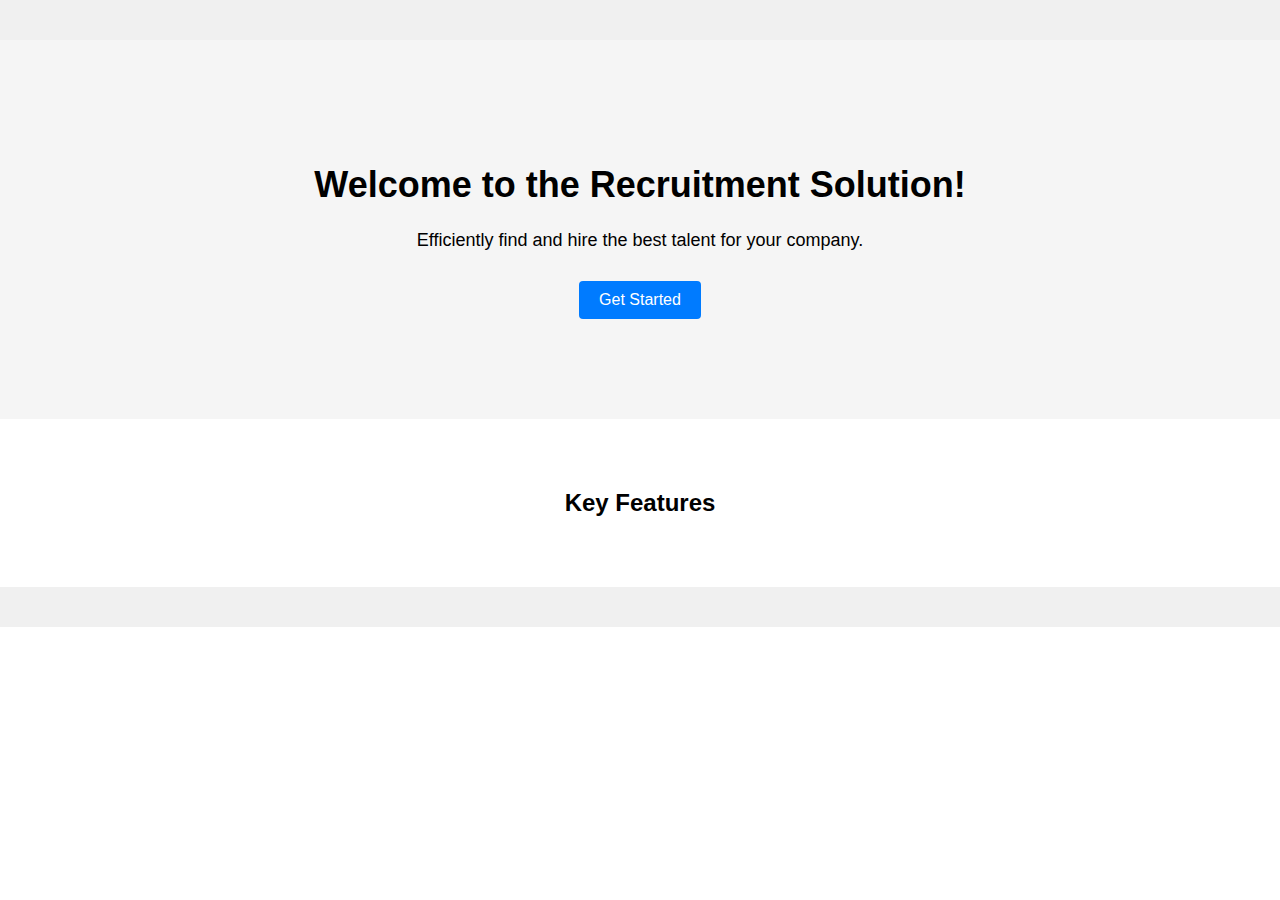
<file: index.html>
<!DOCTYPE html>
<html>
<head>
  <title>Recruitment Solution - Homepage</title>
  <link rel="stylesheet" type="text/css" href="./style/style.css">
</head>
<body>
  <header>
    <!-- Add your logo and navigation menu here -->
  </header>

  <section class="hero">
    <h1>Welcome to the Recruitment Solution!</h1>
    <p>Efficiently find and hire the best talent for your company.</p>
    <a href="login.html">Get Started</a>
  </section>

  <section id="features">
    <h2>Key Features</h2>
    <!-- Add key features and benefits here -->
  </section>

  <footer>
    <!-- Add footer content here -->
  </footer>

  <script src="./src/script.js"></script>
</body>
</html>
</file>
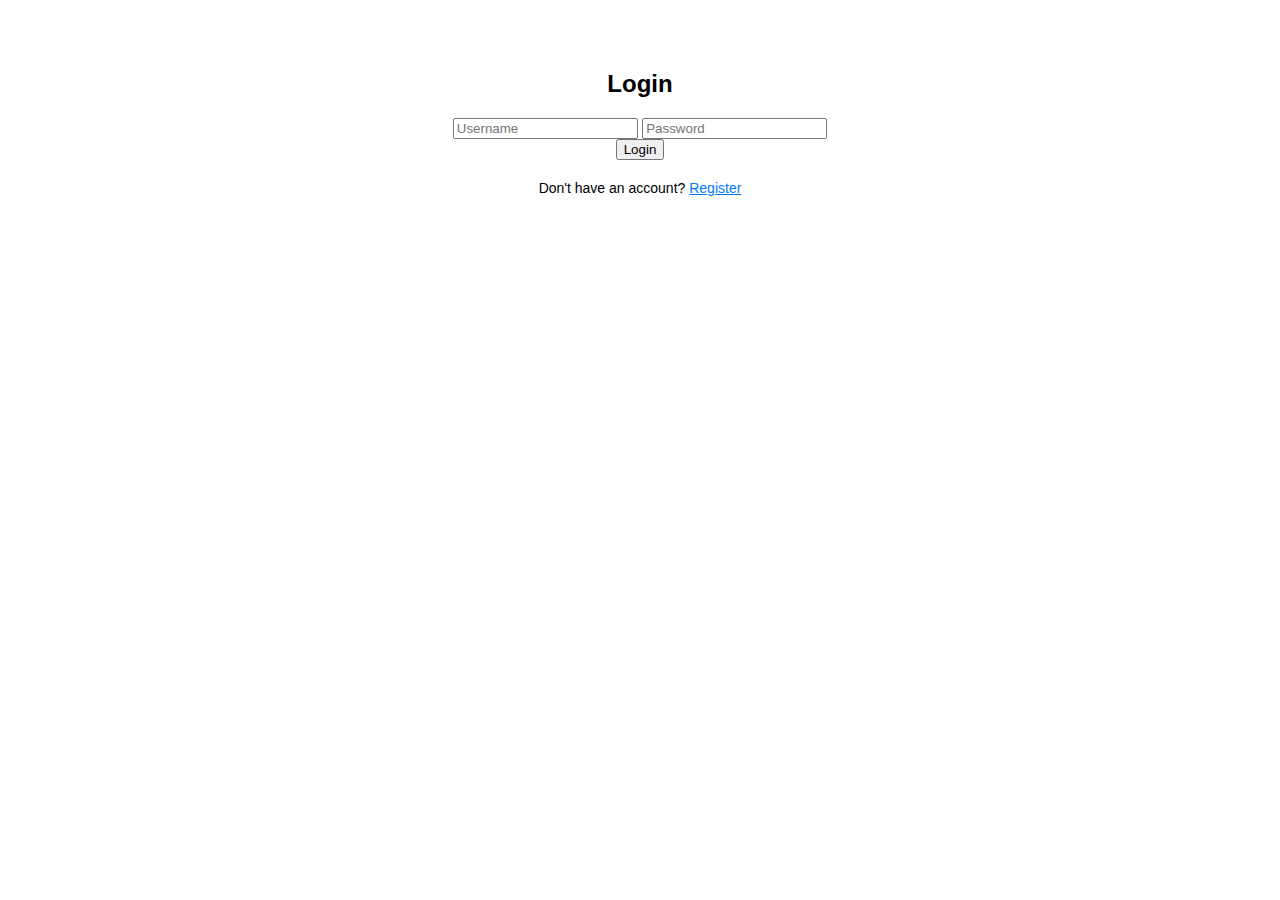
<file: login.html>
<!DOCTYPE html>
<html>
<head>
  <title>Recruitment Solution - Login</title>
  <link rel="stylesheet" type="text/css" href="./style/style.css">
</head>
<body>
  <div class="login-container">
    <h2>Login</h2>
    <form id="login-form">
      <input type="text" id="username" placeholder="Username" required>
      <input type="password" id="password" placeholder="Password" required>
      <button type="submit">Login</button>
    </form>
    <p>Don't have an account? <a href="register.html">Register</a></p>
  </div>

  <script src="./src/script.js"></script>
</body>
</html>
</file>
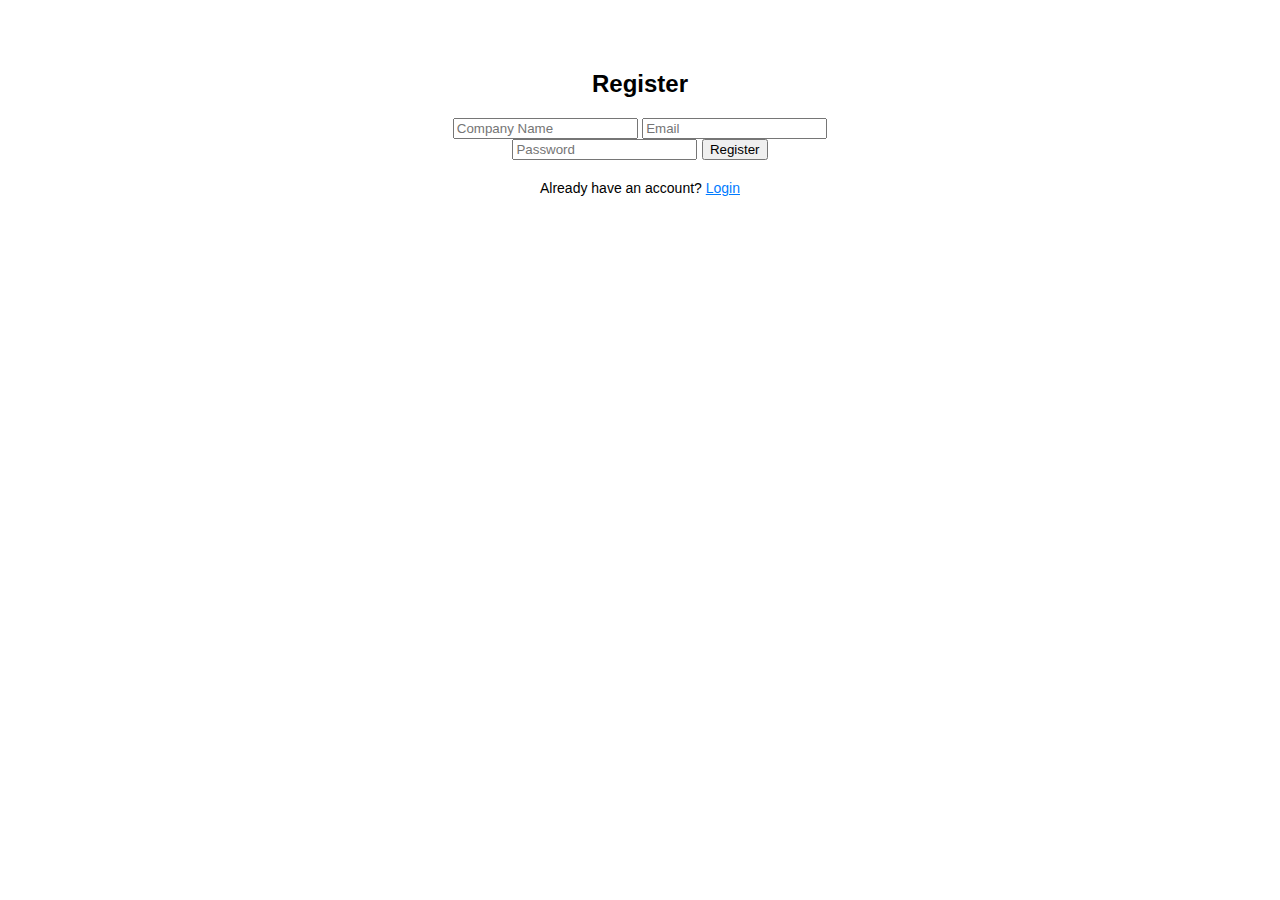
<file: register.html>
<!DOCTYPE html>
<html>
<head>
  <title>Recruitment Solution - Register</title>
  <link rel="stylesheet" type="text/css" href="./style/style.css">
</head>
<body>
  <div class="register-container">
    <h2>Register</h2>
    <form id="register-form">
      <input type="text" id="company-name" placeholder="Company Name" required>
      <input type="email" id="email" placeholder="Email" required>
      <input type="password" id="register-password" placeholder="Password" required>
      <button type="submit">Register</button>
    </form>
    <p>Already have an account? <a href="login.html">Login</a></p>
  </div>

  <script src="./src/script.js"></script>
</body>
</html>
</file>
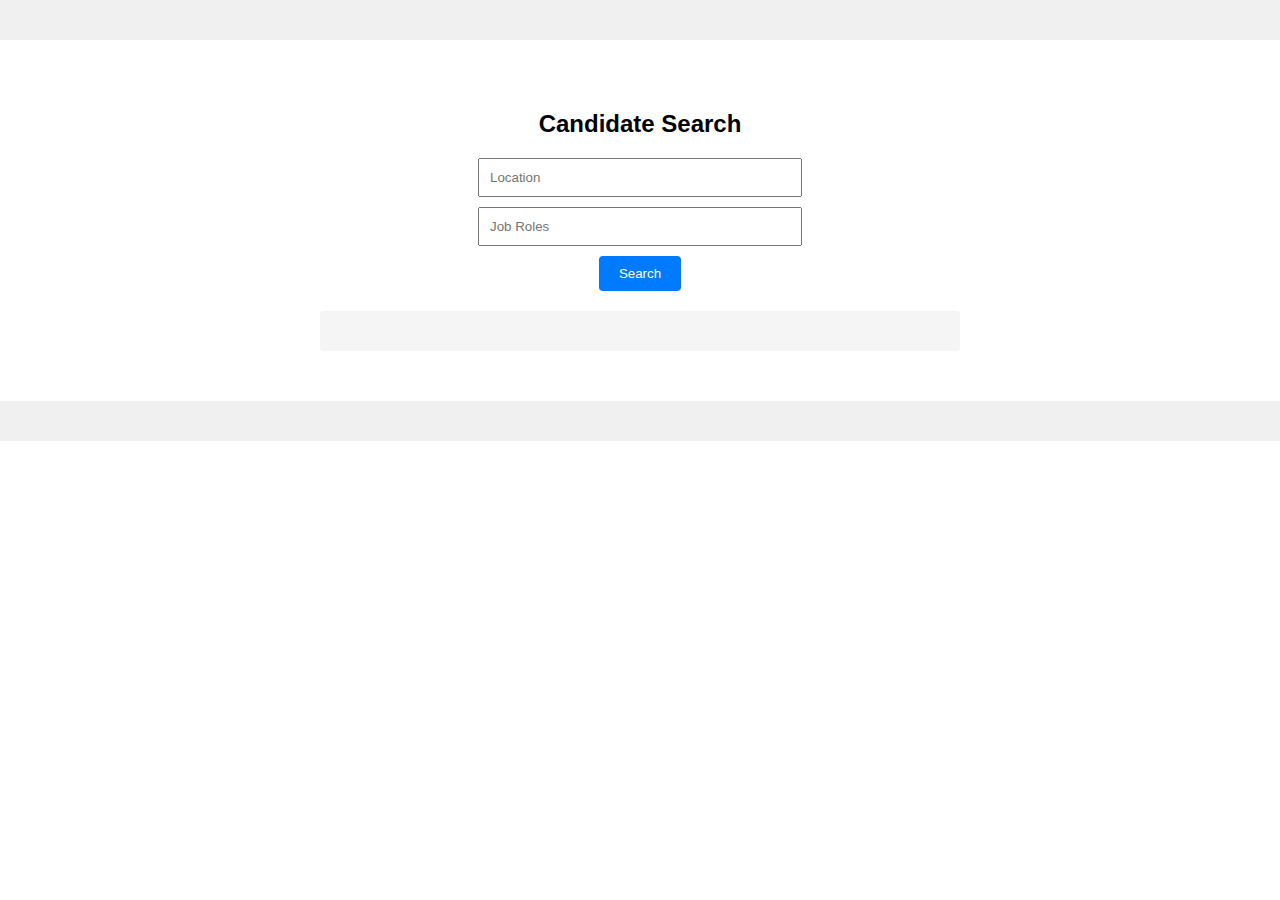
<file: search.html>
<!DOCTYPE html>
<html>
<head>
  <title>Recruitment Solution - Candidate Search</title>
  <link rel="stylesheet" type="text/css" href="./style/style.css">
</head>
<body>
  <header>
    <!-- Add your logo and navigation menu here -->
  </header>

  <section id="search" class="search-container">
    <h2>Candidate Search</h2>
    <form id="search-form">
      <input type="text" id="location" placeholder="Location">
      <input type="text" id="job-roles" placeholder="Job Roles">
      <button type="submit">Search</button>
    </form>

    <div id="search-results">
      <!-- Display search results dynamically using JavaScript -->
    </div>
  </section>

  <footer>
    <!-- Add footer content here -->
  </footer>

  <script src="./src/script.js"></script>
</body>
</html>
</file>
<file: style/style.css>
/* Global styles */
body {
    font-family: Arial, sans-serif;
    margin: 0;
    padding: 0;
  }
  
  /* Header styles */
  header {
    background-color: #f0f0f0;
    padding: 20px;
  }
  
  nav ul {
    list-style-type: none;
    margin: 0;
    padding: 0;
  }
  
  nav ul li {
    display: inline;
    margin-right: 10px;
  }
  
  nav ul li a {
    text-decoration: none;
  }
  
  /* Hero section styles */
  .hero {
    background-color: #f5f5f5;
    padding: 100px 0;
    text-align: center;
  }
  
  .hero h1 {
    font-size: 36px;
  }
  
  .hero p {
    font-size: 18px;
    margin-bottom: 30px;
  }
  
  .hero a {
    display: inline-block;
    padding: 10px 20px;
    background-color: #007bff;
    color: #fff;
    text-decoration: none;
    border-radius: 4px;
    transition: background-color 0.3s ease;
  }
  
  .hero a:hover {
    background-color: #0056b3;
  }
  
  /* Features section styles */
  #features {
    background-color: #fff;
    padding: 50px 0;
    text-align: center;
  }
  
  #features h2 {
    font-size: 24px;
    margin-bottom: 20px;
  }
  
  /* Login and Register section styles */
  .login-container,
  .register-container {
    max-width: 400px;
    margin: 0 auto;
    padding: 50px 0;
    text-align: center;
  }
  
  .login-container h2,
  .register-container h2 {
    font-size: 24px;
    margin-bottom: 20px;
  }
  
  .login-container p,
  .register-container p {
    font-size: 14px;
    margin-top: 20px;
  }
  
  .login-container a,
  .register-container a {
    color: #007bff;
  }
  
  /* Search section styles */
  #search {
    background-color: #fff;
    padding: 50px 0;
    text-align: center;
  }
  
  #search h2 {
    font-size: 24px;
    margin-bottom: 20px;
  }
  
  #search form {
    margin-bottom: 20px;
  }
  
  #search form input[type="text"],
  #search form input[type="password"],
  #search form input[type="email"] {
    display: block;
    margin: 10px auto;
    padding: 10px;
    width: 300px;
  }
  
  #search form button[type="submit"] {
    display: block;
    margin: 10px auto;
    padding: 10px 20px;
    background-color: #007bff;
    color: #fff;
    border: none;
    border-radius: 4px;
    cursor: pointer;
    transition: background-color 0.3s ease;
  }
  
  #search form button[type="submit"]:hover {
    background-color: #0056b3;
  }
  
  #search-results {
    max-width: 600px;
    margin: 0 auto;
    padding: 20px;
    background-color: #f5f5f5;
    border-radius: 4px;
    text-align: left;
  }
  
  /* Footer styles */
  footer {
    background-color: #f0f0f0;
    padding: 20px;
    text-align: center;
  }
</file>
